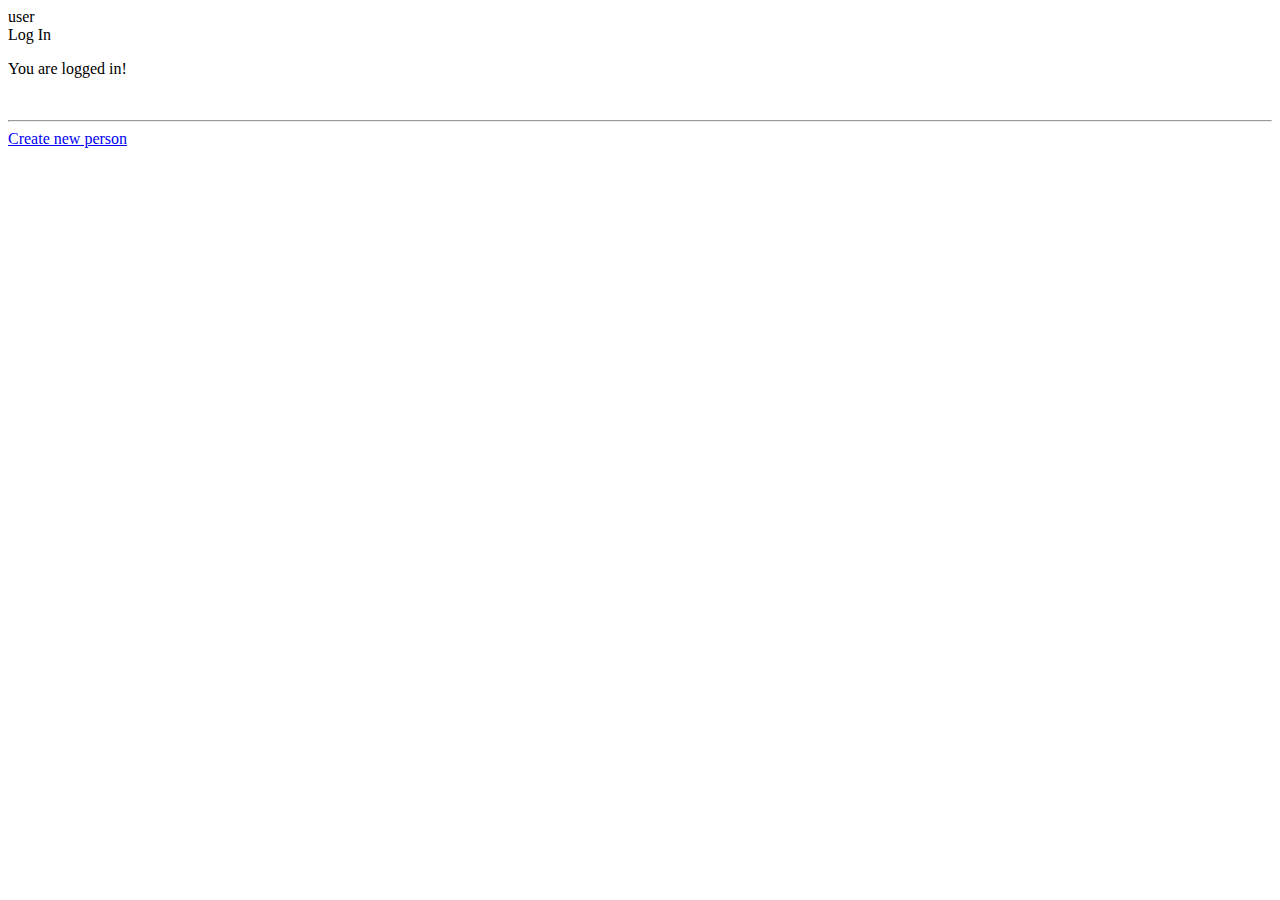
<file: src/main/webapp/WEB-INF/views/people/index.html>
<!DOCTYPE html>
<html lang="en" xmlns:th="http://www.thymeleaf.org" xmlns:sec="http://www.thymeleaf.org/thymeleaf-extras-springsecurity5">
<head>
  <meta charset="UTF-8">
  <title>Index</title>
</head>
<body>

<div th:each="person : ${people}">
  <a th:href="@{/people/{id}(id=${person.getId()})}"
     th:text="${person.getName() + ', ' + person.getAge()}">user</a>
</div>

<div sec:authorize="!isAuthenticated()">
  <a th:href="@{/oauth2/authorization/auth0}">Log In</a>
</div>
<div sec:authorize="isAuthenticated()">
  <p>You are logged in!</p>
</div>

<br/>
<hr/>

<a href="/people/new">Create new person</a>

</body>
</html>
</file>
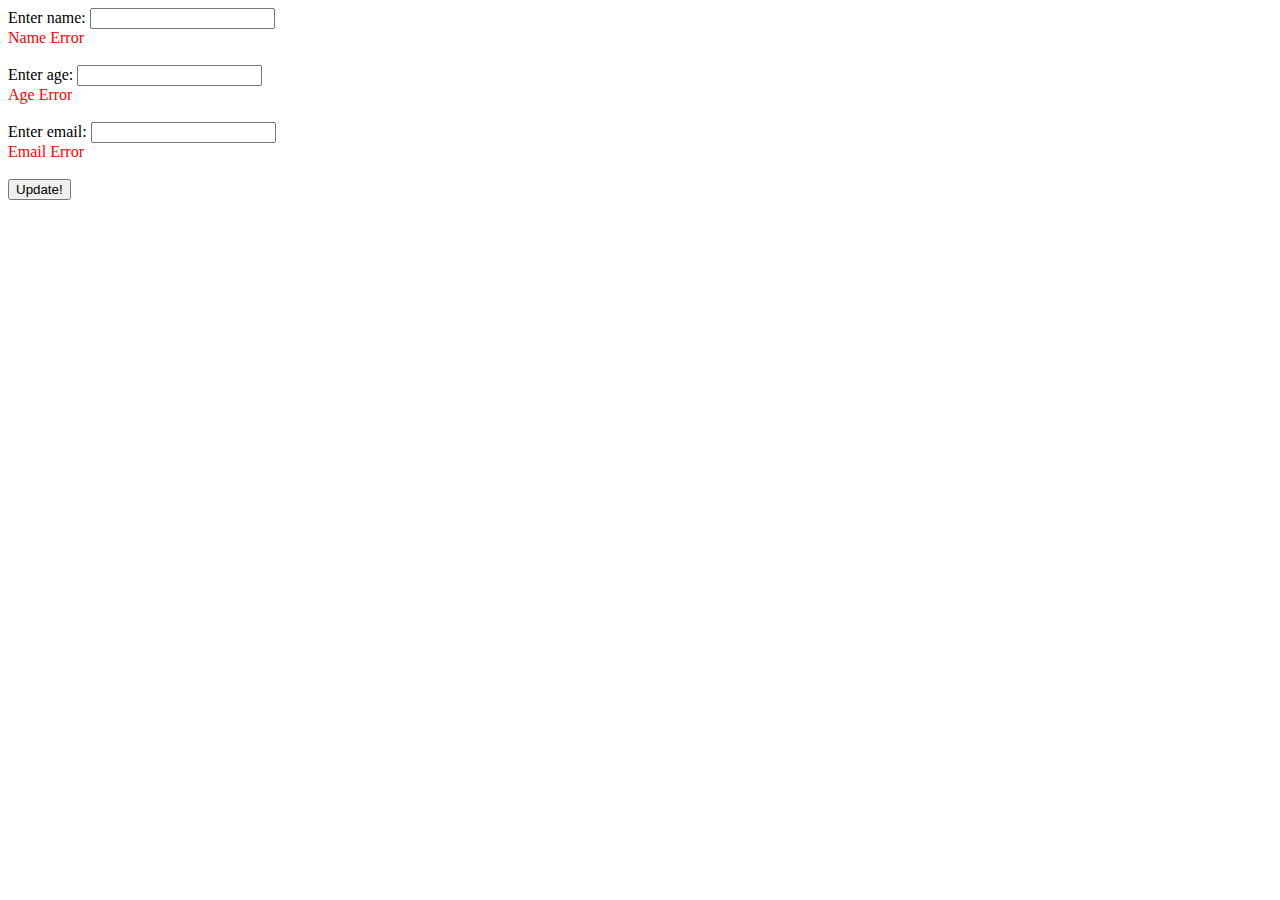
<file: src/main/webapp/WEB-INF/views/people/edit.html>
<!DOCTYPE html>
<html lang="en" xmlns:th="http://www.thymeleaf.org">
<head>
  <meta charset="UTF-8">
  <title>Update person</title>
</head>
<body>

<form th:method="PATCH" th:action="@{/people/{id}(id=${person.getId()})}" th:object="${person}">
  <label for="name">Enter name: </label>
  <input type="text" th:field="*{name}" id="name"/>
  <div style="color:red" th:if="${#fields.hasErrors('name')}" th:errors="*{name}">Name Error</div>
  <br/>
  <label for="age">Enter age: </label>
  <input type="text" th:field="*{age}" id="age"/>
  <div style="color:red" th:if="${#fields.hasErrors('age')}" th:errors="*{age}">Age Error</div>
  <br/>
  <label for="email">Enter email: </label>
  <input type="text" th:field="*{email}" id="email"/>
  <div style="color:red" th:if="${#fields.hasErrors('email')}" th:errors="*{email}">Email Error</div>
  <br/>
  <input type="submit" value="Update!"/>
</form>

</body>
</html>
</file>
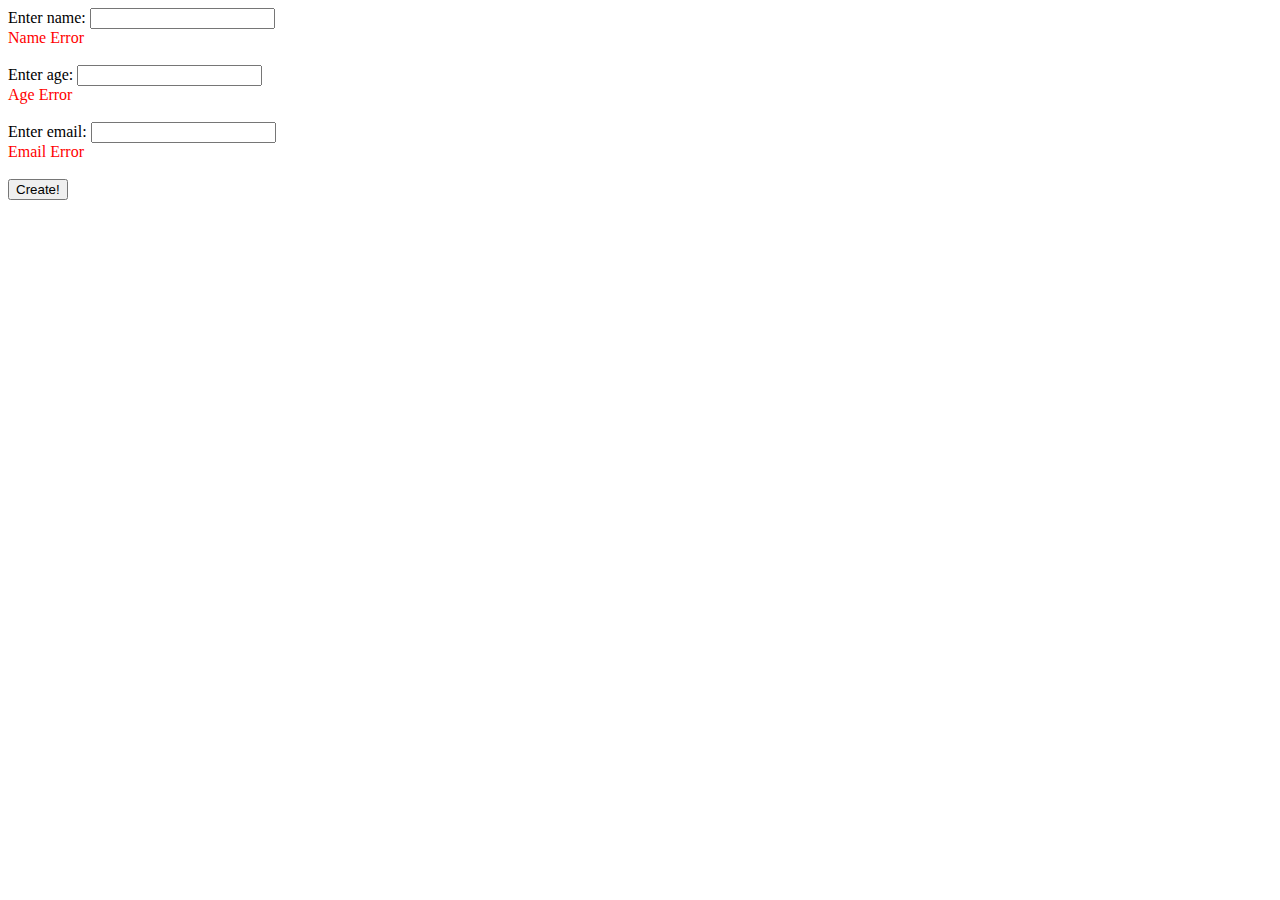
<file: src/main/webapp/WEB-INF/views/people/new.html>
<!DOCTYPE html>
<html lang="en" xmlns:th="http://www.thymeleaf.org">
<head>
  <meta charset="UTF-8">
  <title>New person</title>
</head>
<body>

<form th:method="POST" th:action="@{/people}" th:object="${person}">
  <label for="name">Enter name: </label>
  <input type="text" th:field="*{name}" id="name"/>
  <div style="color:red" th:if="${#fields.hasErrors('name')}" th:errors="*{name}">Name Error</div>
  <br/>
  <label for="age">Enter age: </label>
  <input type="text" th:field="*{age}" id="age"/>
  <div style="color:red" th:if="${#fields.hasErrors('age')}" th:errors="*{age}">Age Error</div>
  <br/>
  <label for="email">Enter email: </label>
  <input type="text" th:field="*{email}" id="email"/>
  <div style="color:red" th:if="${#fields.hasErrors('email')}" th:errors="*{email}">Email Error</div>
  <br/>
  <input type="submit" value="Create!"/>
</form>

</body>
</html>
</file>
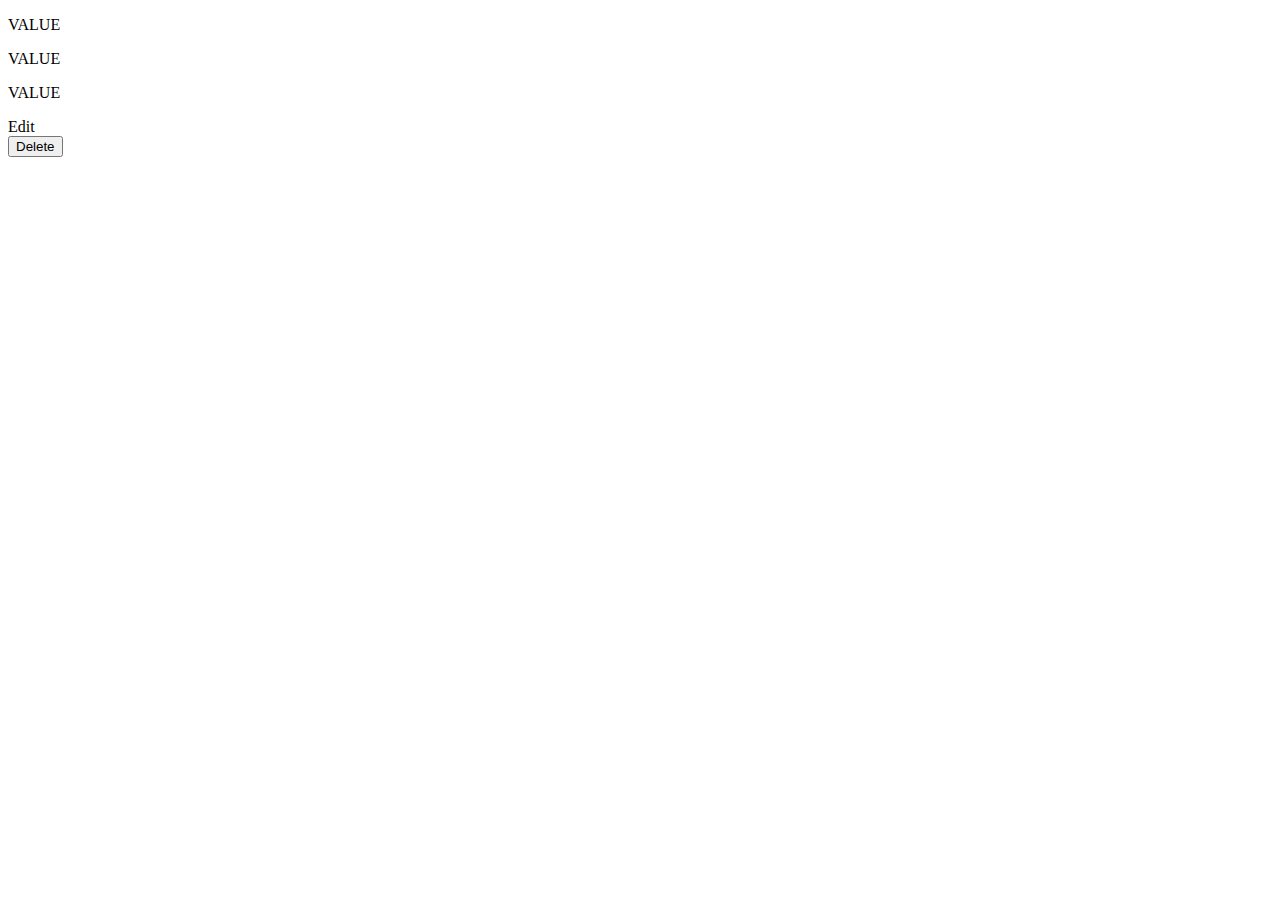
<file: src/main/webapp/WEB-INF/views/people/show.html>
<!DOCTYPE html>
<html lang="en" xmlns:th="http://www.thymeleaf.org">
<head>
  <meta charset="UTF-8">
  <title>Show</title>
</head>
<body>
<p th:text="${person.getName() + ', ' + person.getAge()}">VALUE</p>
<p th:text="${'Email: ' + person.getEmail()}">VALUE</p>
<p th:text="${person.getId()}">VALUE</p>

<a th:href="@{/people/{id}/edit(id=${person.getId()})}">Edit</a>

<form th:method="DELETE" th:action="@{/people/{id}(id=${person.getId()})}">
  <input type="submit" value="Delete"/>
</form>
</body>
</html>
</file>
